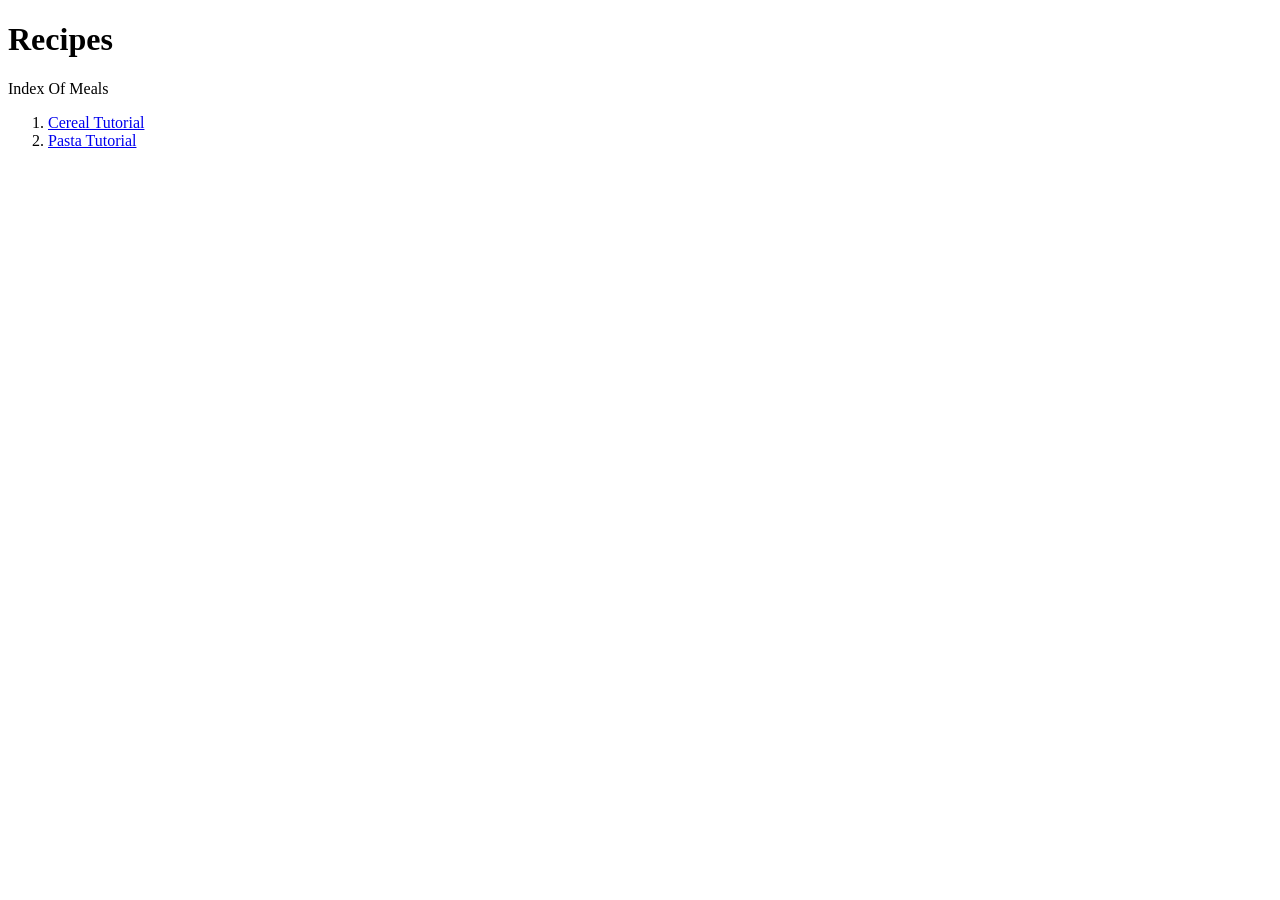
<file: HTML-Foundations/odin-recipes/index.html>
<!DOCTYPE html>
<html lang="en">
    <head>
         <meta charset="UTF-8" />
        <meta name="viewport" content="width=device-width, initial-scale=1.0" />
        <title>Recipe Book</title>
    </head>
    <body>
        <h1>Recipes</h1>
        <p>Index Of Meals</p>
        <ol>
            <li><a href="cereal.html">Cereal Tutorial</a></li>
            <li><a href="pasta.html">Pasta Tutorial</a></li>
        </ol>
    </body>
</html>
</file>
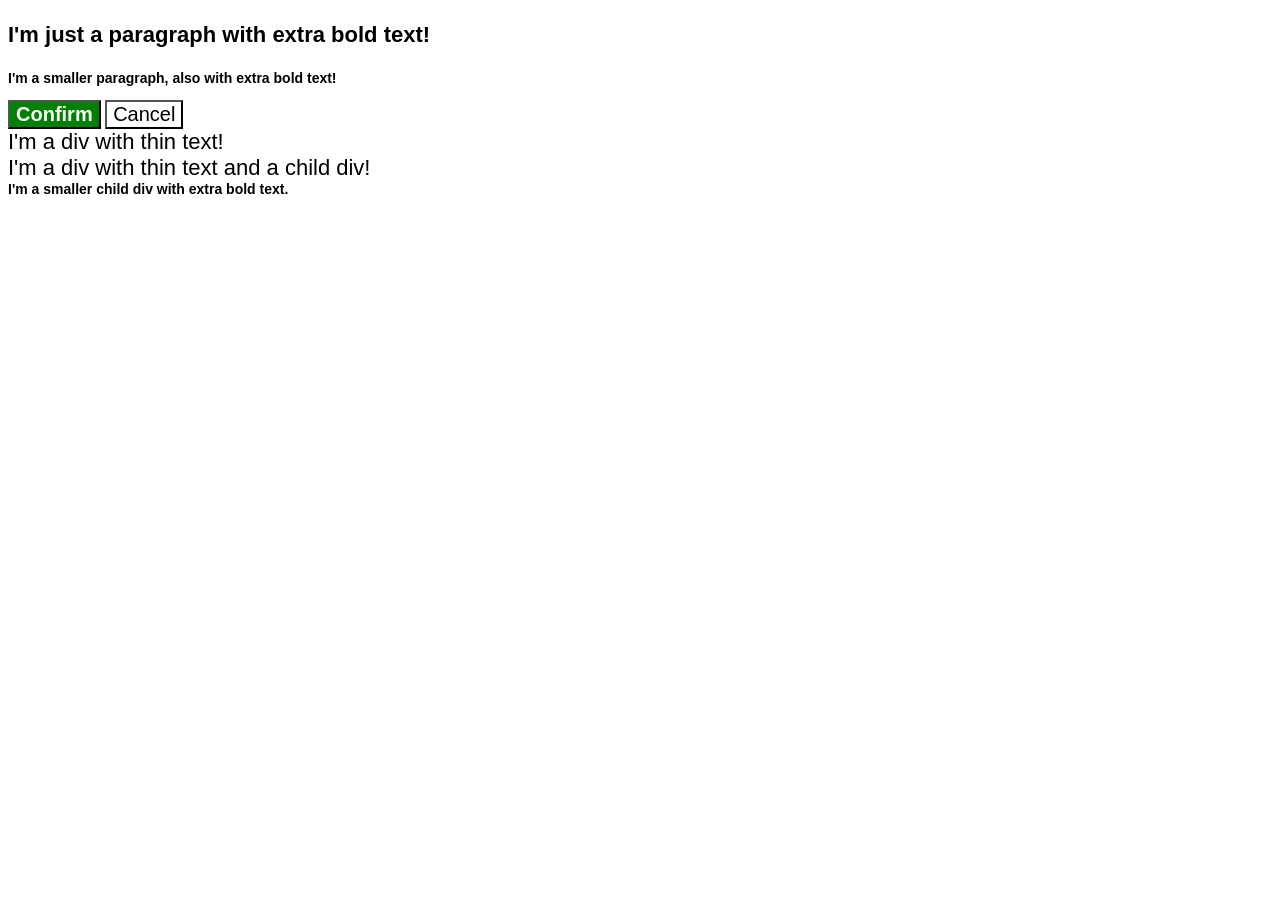
<file: top/foundations/css_foundations/the_cascade/index.html>
<!DOCTYPE html>
<html lang="en">
  <head>
    <meta charset="UTF-8">
    <meta http-equiv="X-UA-Compatible" content="IE=edge">
    <meta name="viewport" content="width=device-width, initial-scale=1.0">
    <title>Fix the Cascade</title>
    <link rel="stylesheet" href="style.css">
  </head>
  <body>
    <p class="para">I'm just a paragraph with extra bold text!</p>
    <p class="para small-para">I'm a smaller paragraph, also with extra bold text!</p>

    <button id="confirm-button" class="button confirm">Confirm</button>
    <button id="cancel-button" class="button cancel">Cancel</button>

    <div class="text">I'm a div with thin text!</div>
    <div class="text">I'm a div with thin text and a child div!
      <div class="text child">I'm a smaller child div with extra bold text.</div>
    </div>
  </body>
</html>
</file>
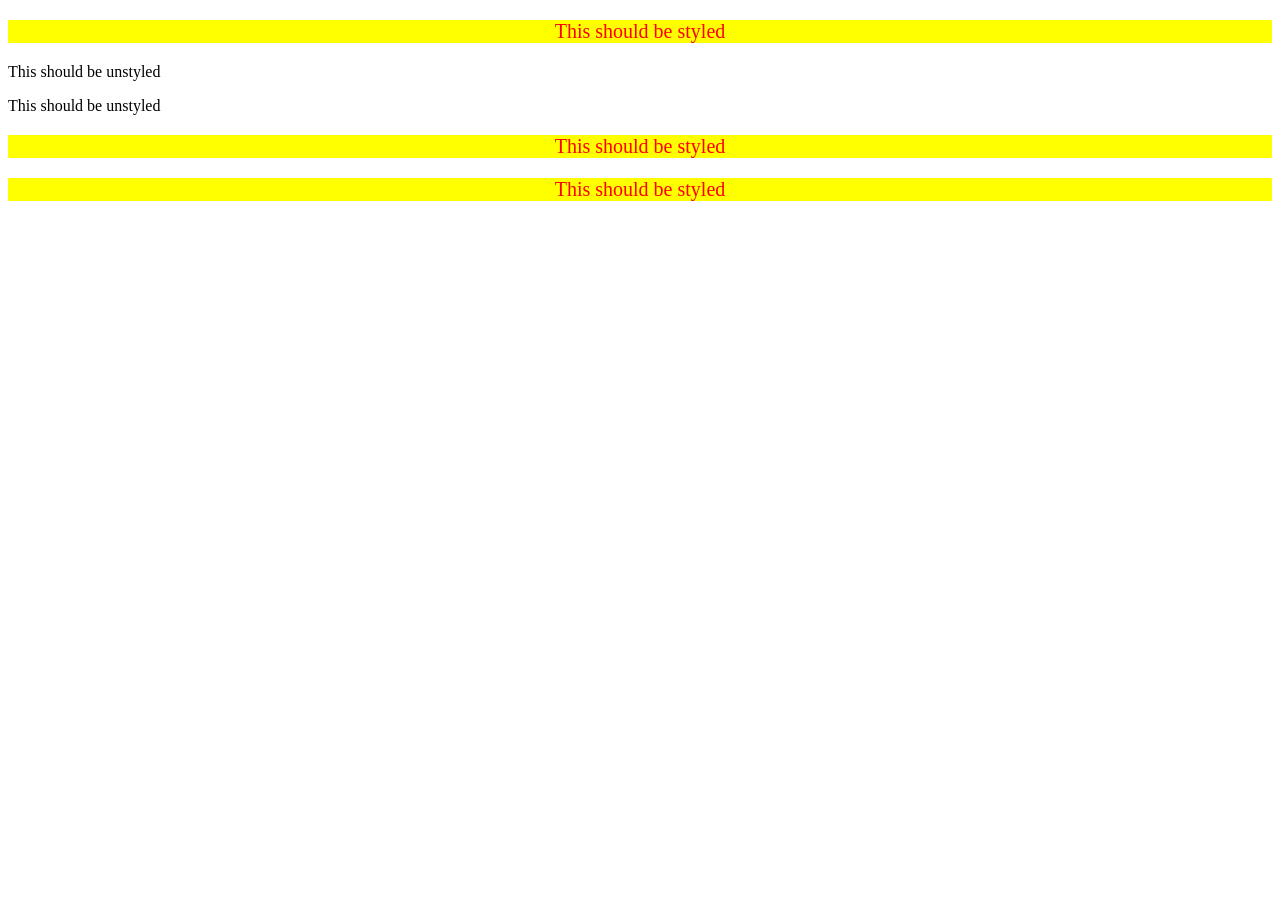
<file: top/foundations/css_foundations/intro_to_css/05-descendent-combinator/index.html>
<!DOCTYPE html>
<html lang="en">
    <head>
        <meta charset="utf-8">
        <meta name="viewport" content="width=device-width, initial-scale=1.0">
        <title>Descendant Combinator</title>
        <link rel="stylesheet" href="style.css">
    </head>
    <body>
        <div class="parent">
            <p>This should be styled</p>
        </div>
        <p>This should be unstyled</p>
        <p>This should be unstyled</p>

        <div class="parent">
            <p>This should be styled</p>
        </div>
        <div class="parent">
            <p>This should be styled</p>
        </div>
    </body>
</html>
</file>
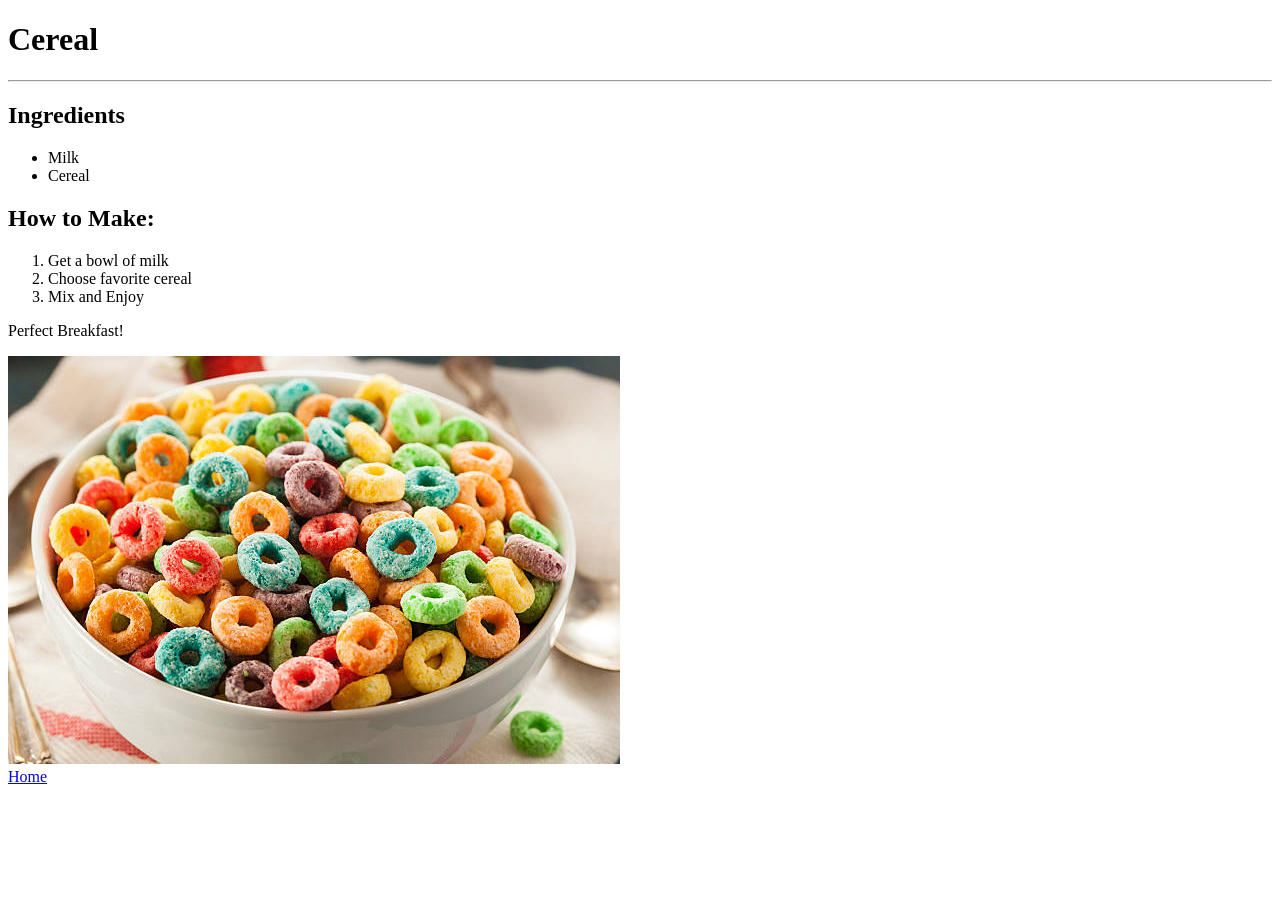
<file: HTML-Foundations/odin-recipes/cereal.html>
<!DOCTYPE html>
<html lang="en">
    <head>
        <meta charset="UTF-8" />
        <meta name="viewport" content="width=device-width, initial-scale=1.0" />
        <title>Recipe Book</title>
    </head>
    <body>
        <h1>Cereal</h1>
        <hr>
        <h2>Ingredients</h2>
            <ul>
                <li>Milk</li>
                <li>Cereal</li>
            </ul>
        <h2>How to Make:</h2>
        <ol>
            <li>Get a bowl of milk</li>
            <li>Choose favorite cereal</li>
            <li>Mix and Enjoy</li>
        </ol>
        <p>Perfect Breakfast!</p>
        <img src="cereal.jpg">
        <br>
        <a href="index.html">Home</a>
    </body>
</html>
</file>
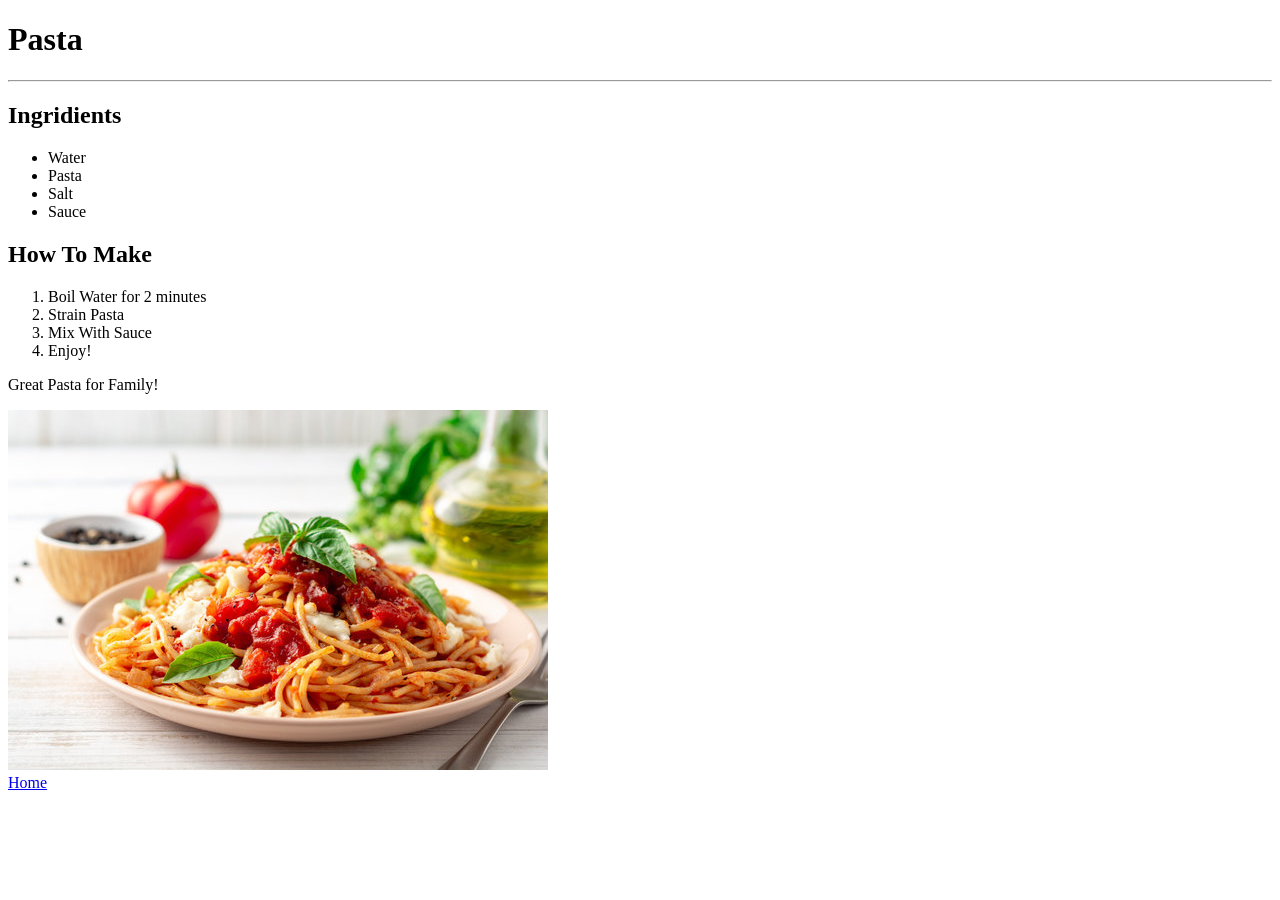
<file: HTML-Foundations/odin-recipes/pasta.html>
<!DOCTYPE html>
<html lang="en">
    <head>
        <meta charset="UTF-8" />
        <meta name="viewport" content="width=device-width, initial-scale=1.0" />
        <title>Pasta</title>
    </head>
    <body>
        <h1>Pasta</h1>
        <hr>
        <h2>Ingridients</h2>
            <ul>
                <li>Water</li>
                <li>Pasta</li>
                <li>Salt</li>
                <li>Sauce</li>
            </ul>
        <h2>How To Make</h2>
            <ol>
                <li>Boil Water for 2 minutes</li>
                <li>Strain Pasta</li>
                <li>Mix With Sauce</li>
                <li>Enjoy!</li>
            </ol>
            <p>Great Pasta for Family!</p>

            <img src="pasta.jpg">
            <br>
            <a href="index.html">Home</a>
    </body>
</html>
</file>
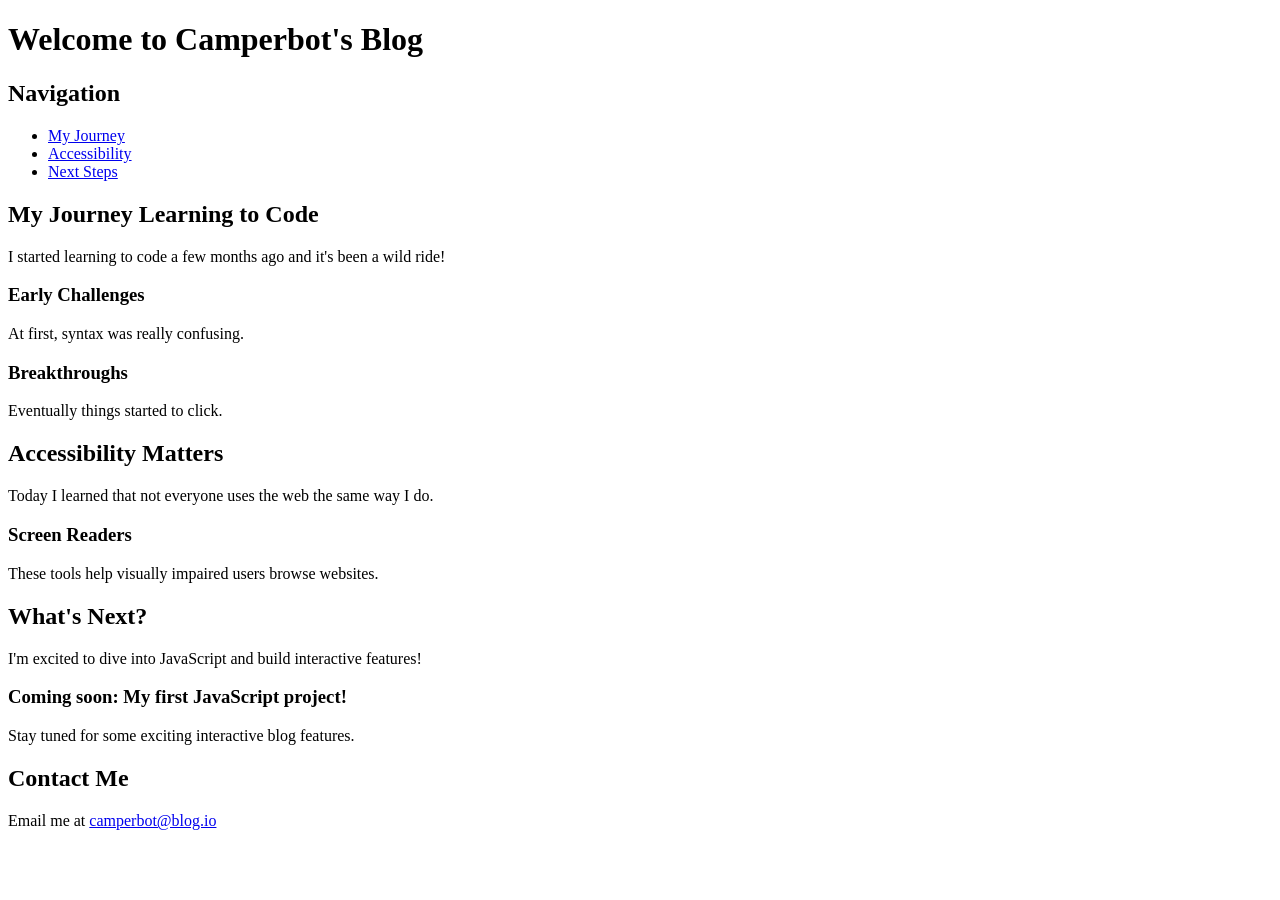
<file: fcc/responsive_web_design/html/accessibility/coding_journey.html>
<!DOCTYPE html>
<html lang="en">
<head>
  <meta charset="UTF-8">
  <title>Camperbot's Blog</title>
</head>
<body>
  <h1>Welcome to Camperbot's Blog</h1>

  <nav>
    <h2>Navigation</h2>
    <ul>
      <li><a href="#post1">My Journey</a></li>
      <li><a href="#post2">Accessibility</a></li>
      <li><a href="#post3">Next Steps</a></li>
    </ul>
  </nav>

  <main>
    <article>
      <h2 id="post1">My Journey Learning to Code</h2>
      <p>I started learning to code a few months ago and it's been a wild ride!</p>
      
      <h3>Early Challenges</h3>
      <p>At first, syntax was really confusing.</p>
      
      <h3>Breakthroughs</h3>
      <p>Eventually things started to click.</p>
    </article>

    <article>
      <h2 id="post2">Accessibility Matters</h2>
      <p>Today I learned that not everyone uses the web the same way I do.</p>

      <h3>Screen Readers</h3>
      <p>These tools help visually impaired users browse websites.</p>
    </article>

    <article>
      <h2 id="post3">What's Next?</h2>
      <p>I'm excited to dive into JavaScript and build interactive features!</p>

      <h3>Coming soon: My first JavaScript project!</h3>
      <p>Stay tuned for some exciting interactive blog features.</p>
    </article>
  </main>
  <footer>
    <h2>Contact Me</h2>
    <p>Email me at  <a href="mailto:camperbot@blog.io">camperbot@blog.io</a></p>
  </footer>
</body>
</html>
</file>
<file: top/foundations/css_foundations/the_cascade/style.css>
body{
  font-family:Arial, Helvetica, sans-serif;
}

.para,
.small-para {
  color: hsl(0, 0%, 0%);
  font-weight: 800;
}

.para {
  font-size: 22px;
}

.button {
  background-color: rgb(255, 255, 255);
  color: rgb(0, 0, 0);
  font-size: 20px;
}

div.text {
  color: rgb(0, 0, 0);
  font-weight: 100;
  font-size: 22px;
}

/* SOLUTION */

/* 
  For the following rule, we removed it from its original position in the file:

  .small-para {
    font-size: 14px;
    font-weight: 800;
  } 

  Then we placed it after the .para selector, taking advantage of the rule order since both selectors have the same specificity. 
  
  Another solution would be keeping it in its original place and just chaining selectors, giving this rule a higher specificity:

  p.small-para {
    font-size: 14px;
    font-weight: 800;
  }
*/

.small-para {
  font-size: 14px;
  font-weight: 800;
}

/* 
  For the following rule we removed the original .confirm selector:

  .confirm {
    background: green;
    color: white;
    font-weight: bold;
  } 

  Then we used an ID selector instead, since it has a higher specificity than the .button selector.

  Other solutions would be to simply move the .confirm rule below the .button rule, or to use the .button.confirm selector without moving it:

  .button.confirm {
    background: green;
    color: white;
    font-weight: bold;
  }
*/

#confirm-button {
  background: green;
  color: white;
  font-weight: bold;
}

/*
  For the following rule we first removed it from its original position in the file: 

  .child {
    color: rgb(0, 0, 0);
    font-weight: 800;
    font-size: 14px;
  }

  Then we added another selector to create a descendant combinator. If we only created a descendant combinator, the specificity would be tied with the
  div.text selector and it would come down to rule order, and if we only moved it, the div.text selector would still have a higher specificity.
  
  Another solution would be to keep the rule where it was and just replace the div selector with the .text selector:

  .text .child {
    color: rgb(0, 0, 0);
    font-weight: 800;
    font-size: 14px;
  }
*/

div .child {
  color: rgb(0, 0, 0);
  font-weight: 800;
  font-size: 14px;
}
</file>
<file: top/foundations/css_foundations/intro_to_css/05-descendent-combinator/style.css>
.parent{
    background-color: yellow;
    color: red;
    font-size: 20px;
    text-align: center;
}
</file>
